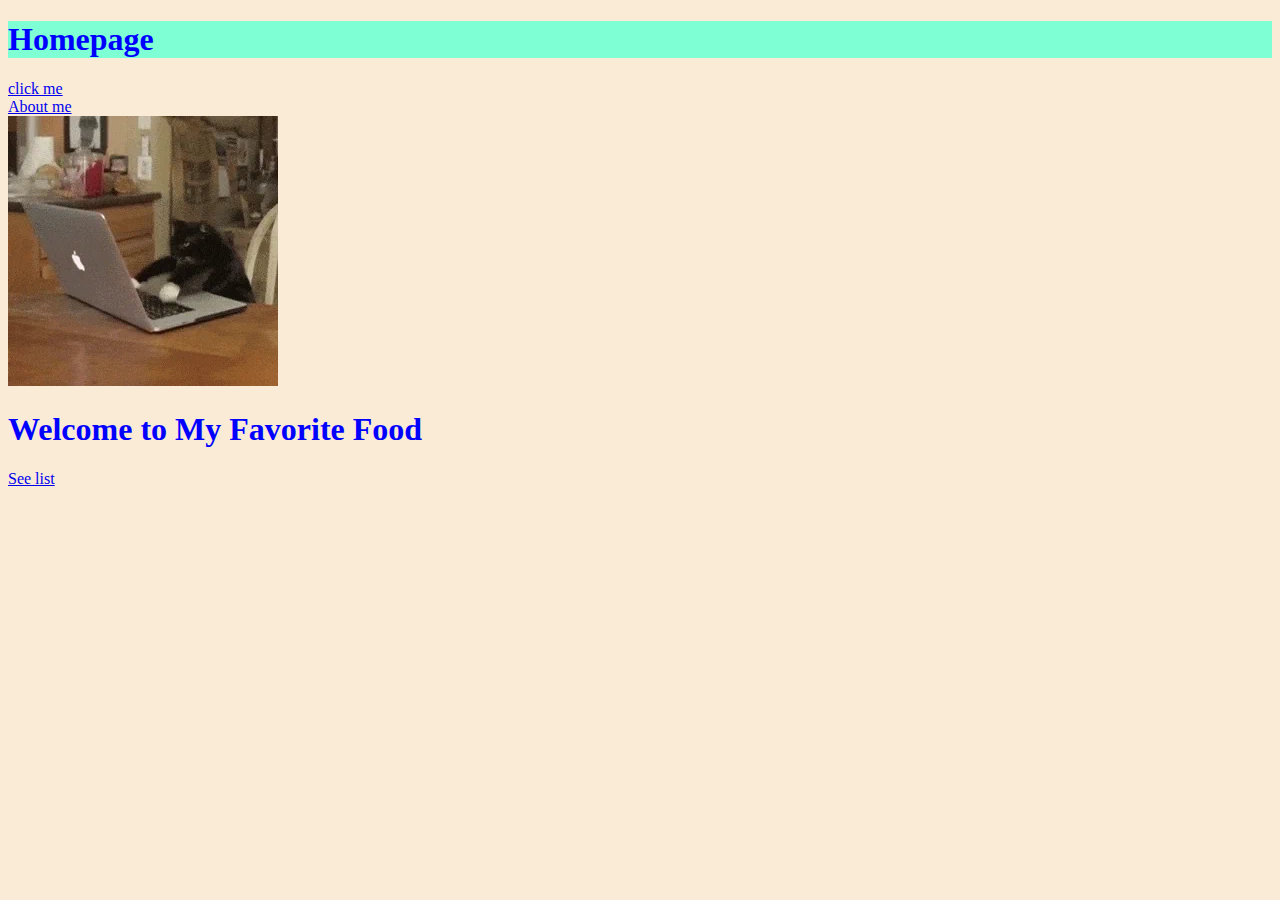
<file: index.html>
<!DOCTYPE html>
<html lang="en">
  <head>
    <meta charset="UTF-8" />
    <meta name="viewport" content="width=device-width, initial-scale=1.0" />
    <title>Links & Images</title>
    <link rel="stylesheet" href="style.css" />
  </head>
  <body>
    <h1 style="background-color: aquamarine">Homepage</h1>
    <a href="https://portfolio-efg4.vercel.app/">click me</a><br />
    <a href="./about.html">About me</a><br />

    <!-- Add image -->
    <img
      src="./links-and-images/images/first-img.jpg"
      alt="A fun image to practice HTML images."
    />

    <h1>Welcome to My Favorite Food</h1>
    <a href="./favourite-food.html">See list</a>
  </body>
</html>
</file>
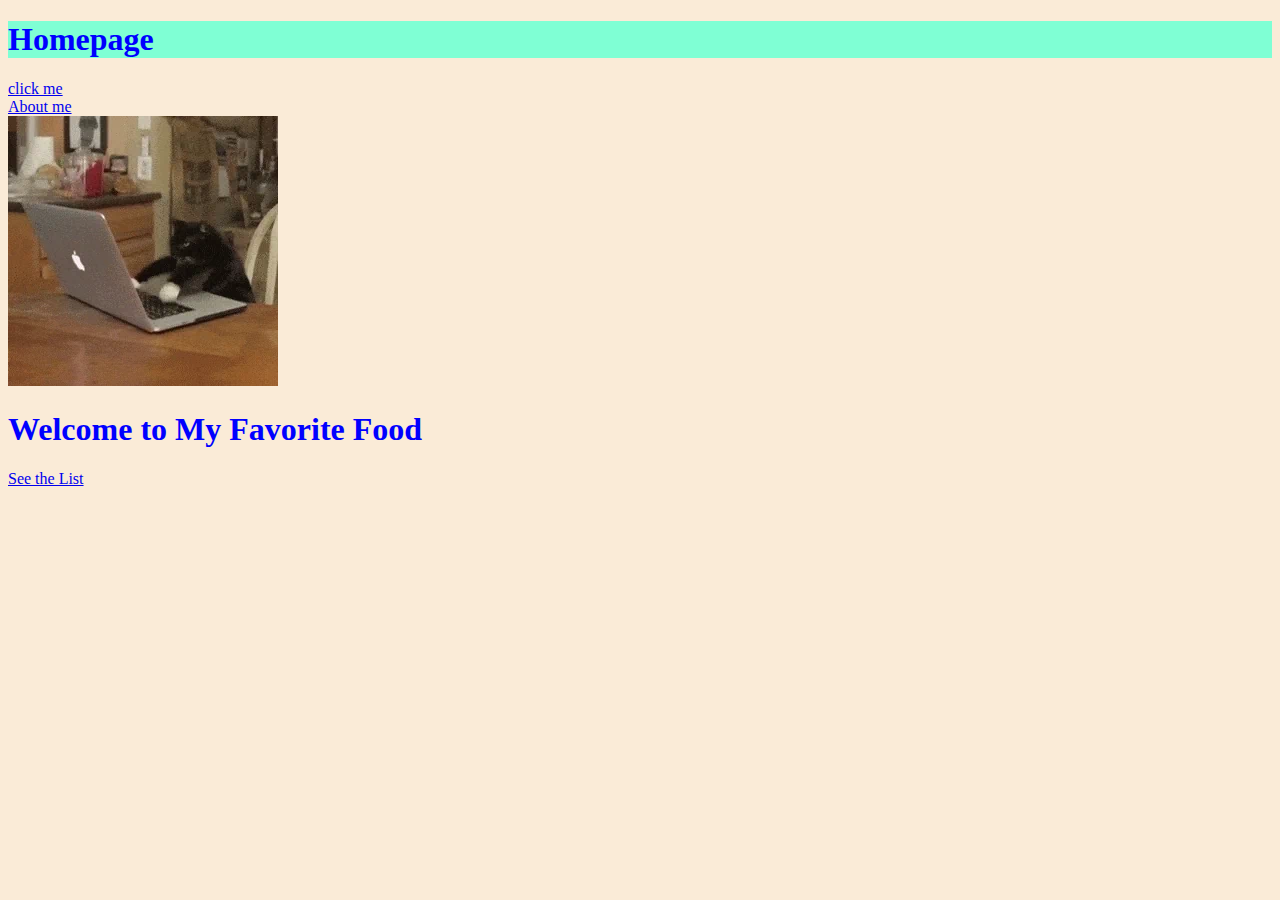
<file: links-and-images/index.html>
<!DOCTYPE html>
<html lang="en">
  <head>
    <meta charset="UTF-8" />
    <meta name="viewport" content="width=device-width, initial-scale=1.0" />
    <title>Links & Images</title>
    <link rel="stylesheet" href="style.css" />
  </head>
  <body>
    <h1 style="background-color: aquamarine">Homepage</h1>
    <a href="https://portfolio-efg4.vercel.app/">click me</a><br />
    <a href="./pages/about.html">About me</a><br />

    <!-- Add image -->
    <img
      src="./images/first-img.jpg"
      alt="A fun image to practice HTML images."
    />

    <h1>Welcome to My Favorite Food</h1>
    <a href="favourite-food/favourite-food.html">See the List</a>
  </body>
</html>
</file>
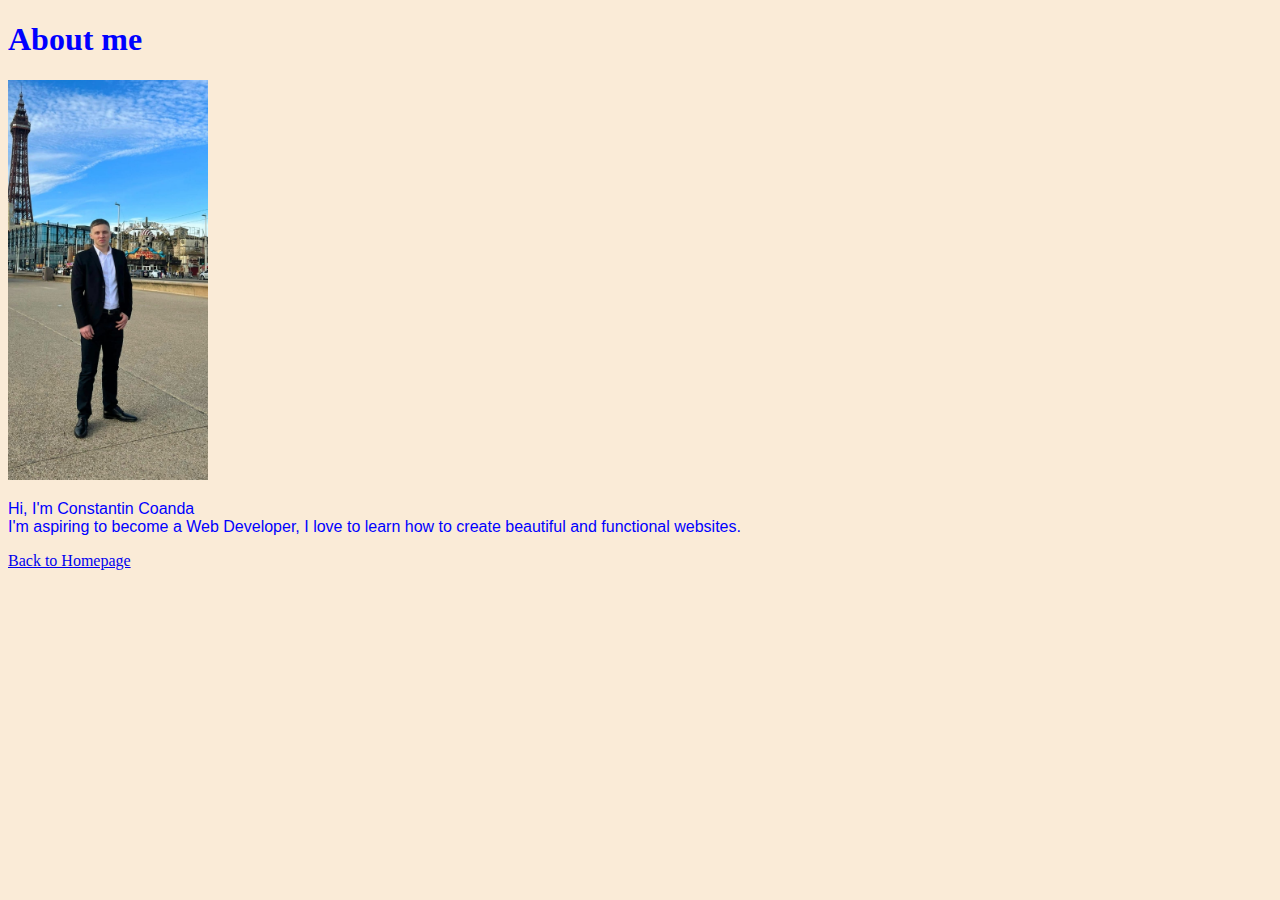
<file: about.html>
<!DOCTYPE html>
<html lang="en">
  <head>
    <meta charset="UTF-8" />
    <title>About Page</title>
    <link rel="stylesheet" href="../style.css" />
  </head>
  <body>
    <h1>About me</h1>
    <img
      src="./links-and-images/images/BLP.jpg"
      alt="me"
      width="200"
      height="400"
    />
    <p>
      Hi, I'm Constantin Coanda<br />
      I'm aspiring to become a Web Developer, I love to learn how to create
      beautiful and functional websites.
    </p>
    <a href="/index.html">Back to Homepage</a>
  </body>
</html>
</file>
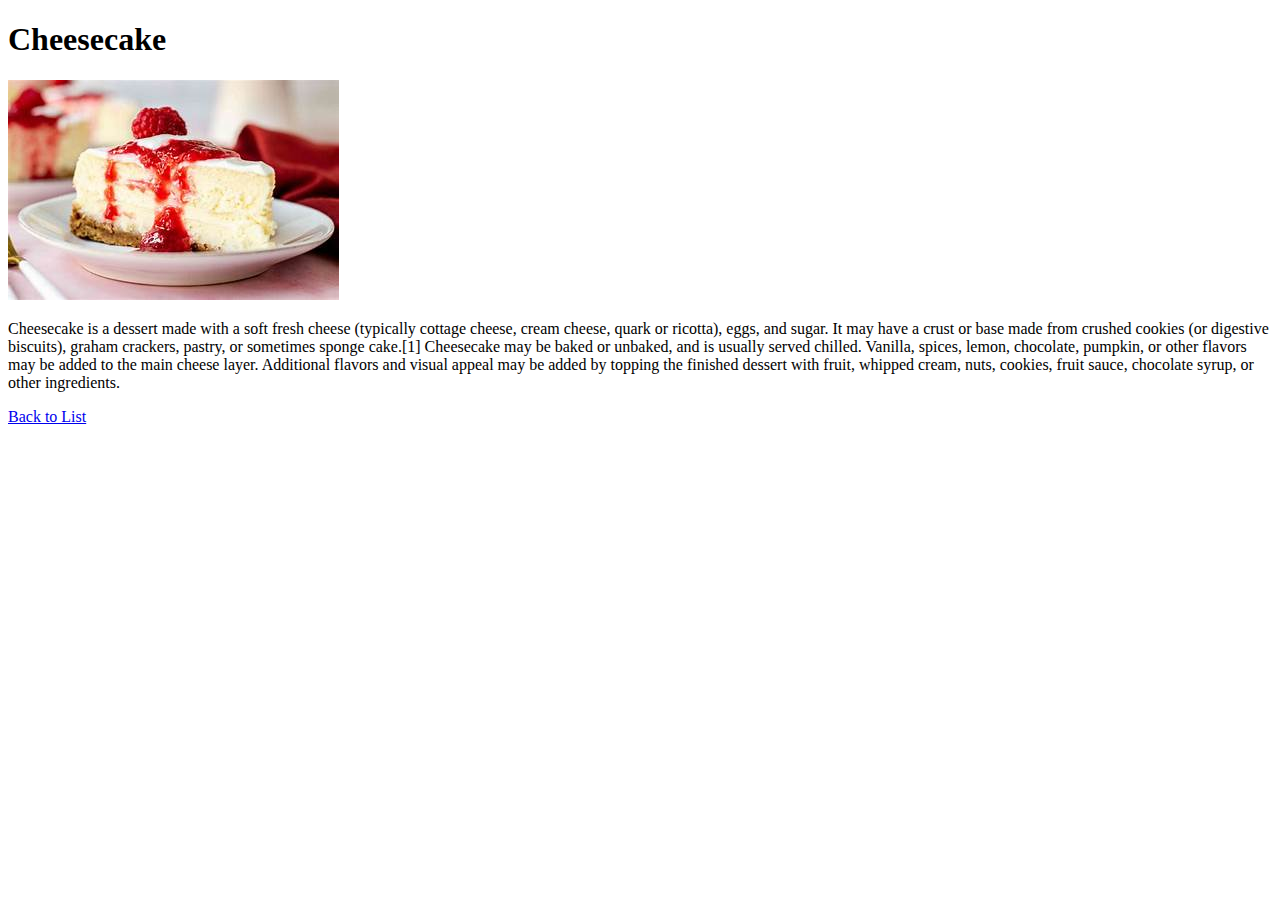
<file: cheese-cake.html>
<!DOCTYPE html>
<html lang="en">
  <head>
    <meta charset="UTF-8" />
    <meta name="viewport" content="width=device-width, initial-scale=1.0" />
    <title>Document</title>
  </head>
  <body>
    <h1>Cheesecake</h1>
    <img
      src=".//links-and-images/favourite-food/images/cheesecake.jpg"
      alt="cheesecake"
    />
    <p>
      Cheesecake is a dessert made with a soft fresh cheese (typically cottage
      cheese, cream cheese, quark or ricotta), eggs, and sugar. It may have a
      crust or base made from crushed cookies (or digestive biscuits), graham
      crackers, pastry, or sometimes sponge cake.[1] Cheesecake may be baked or
      unbaked, and is usually served chilled. Vanilla, spices, lemon, chocolate,
      pumpkin, or other flavors may be added to the main cheese layer.
      Additional flavors and visual appeal may be added by topping the finished
      dessert with fruit, whipped cream, nuts, cookies, fruit sauce, chocolate
      syrup, or other ingredients.
    </p>
    <a href=".//favourite-food.html">Back to List</a>
  </body>
</html>
</file>
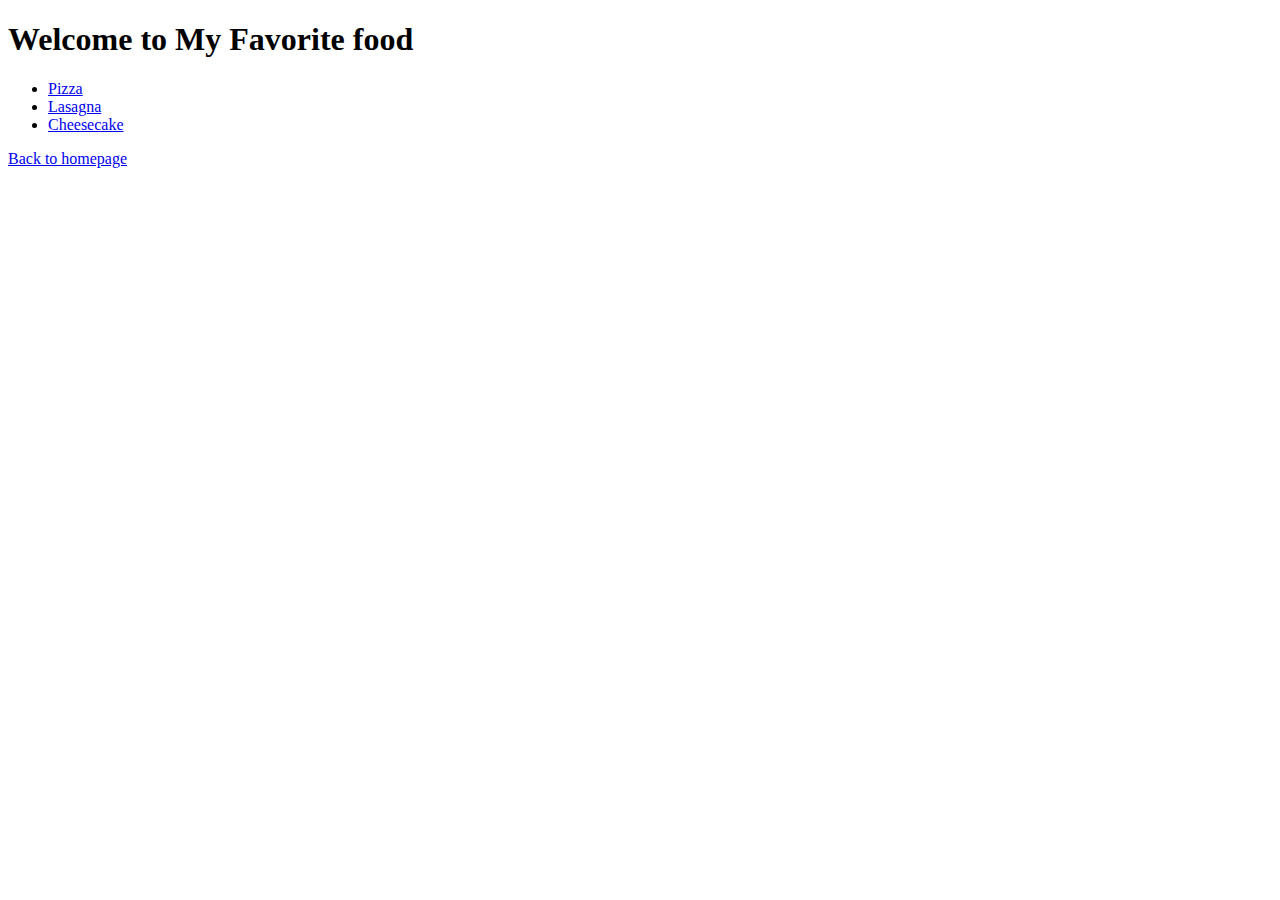
<file: favourite-food.html>
<!DOCTYPE html>
<html lang="en">
  <head>
    <meta charset="UTF-8" />
    <title>My Favorite Food</title>
  </head>
  <body>
    <h1>Welcome to My Favorite food</h1>
    <ul>
      <li>
        <a href="./pizza.html">Pizza</a>
      </li>
      <li>
        <a href="./lasagna.html">Lasagna</a>
      </li>
      <li>
        <a href="./cheese-cake.html">Cheesecake</a>
      </li>
    </ul>
    <a href="./index.html">Back to homepage</a>
  </body>
</html>
</file>
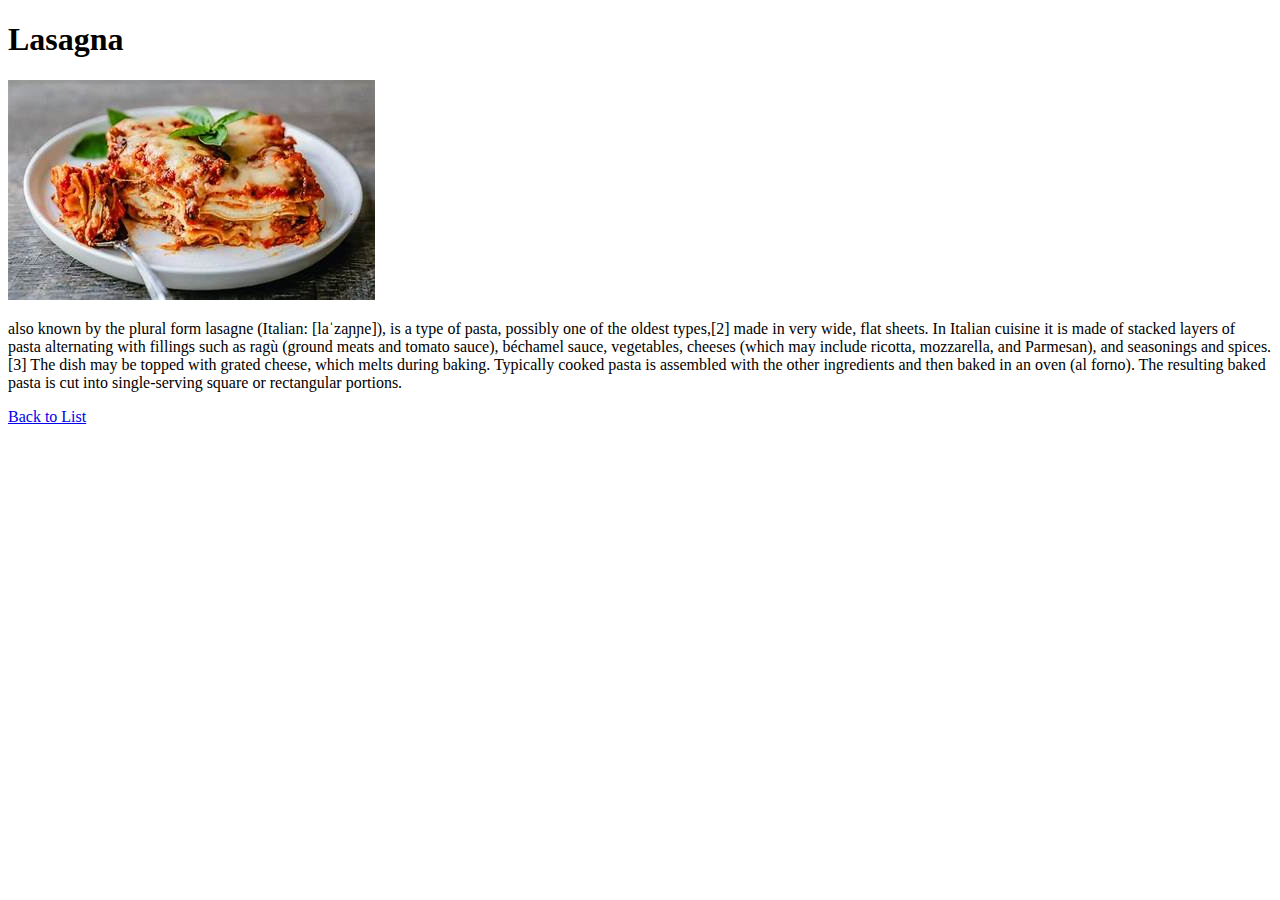
<file: lasagna.html>
<!DOCTYPE html>
<html lang="en">
  <head>
    <meta charset="UTF-8" />
    <meta name="viewport" content="width=device-width, initial-scale=1.0" />
    <title>Document</title>
  </head>
  <body>
    <h1>Lasagna</h1>
    <img
      src="./links-and-images/favourite-food/images/lasagna.jpg"
      alt="lasagna"
    />
    <p>
      also known by the plural form lasagne (Italian: [laˈzaɲɲe]), is a type of
      pasta, possibly one of the oldest types,[2] made in very wide, flat
      sheets. In Italian cuisine it is made of stacked layers of pasta
      alternating with fillings such as ragù (ground meats and tomato sauce),
      béchamel sauce, vegetables, cheeses (which may include ricotta,
      mozzarella, and Parmesan), and seasonings and spices.[3] The dish may be
      topped with grated cheese, which melts during baking. Typically cooked
      pasta is assembled with the other ingredients and then baked in an oven
      (al forno). The resulting baked pasta is cut into single-serving square or
      rectangular portions.
    </p>
    <a href="./favourite-food.html">Back to List</a>
  </body>
</html>
</file>
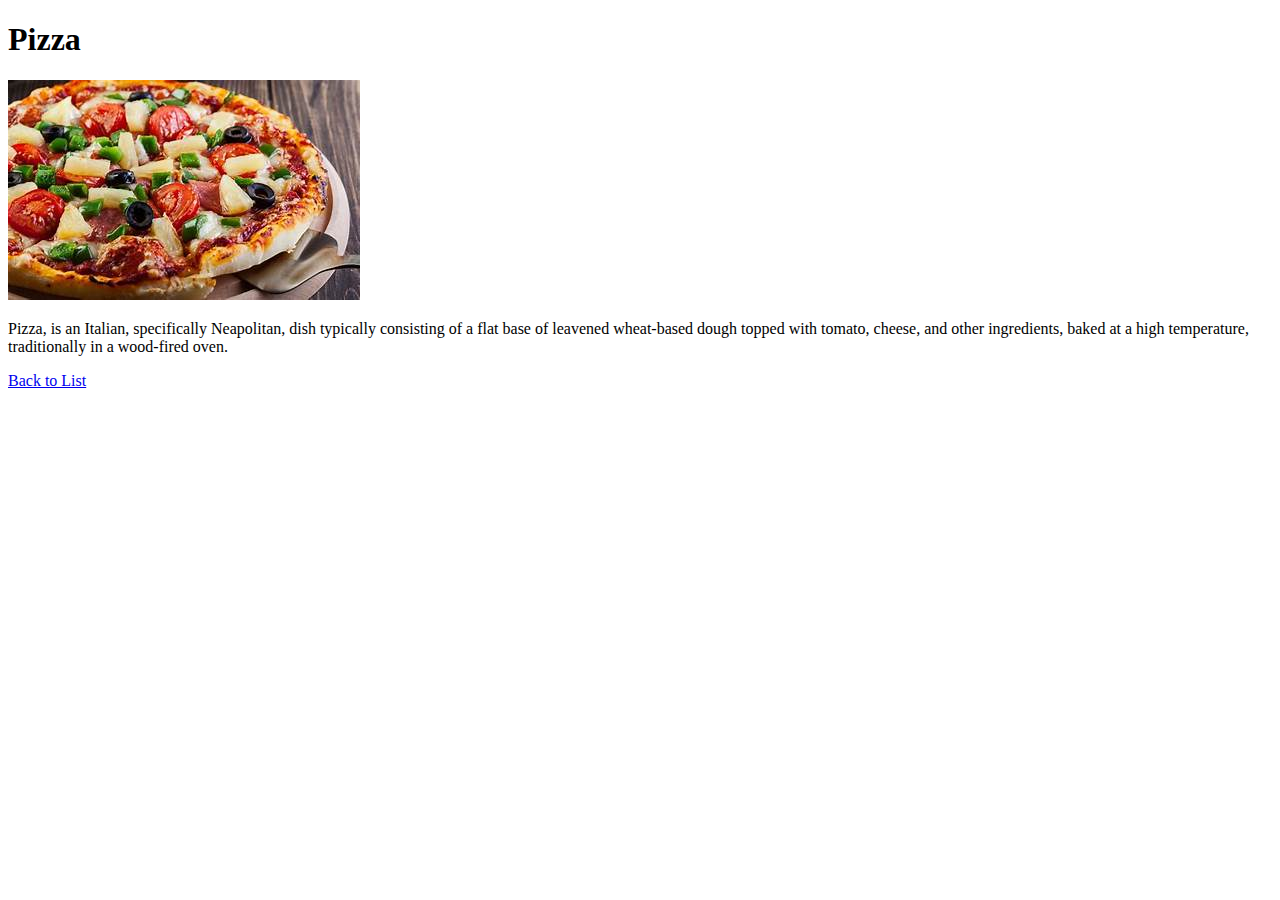
<file: pizza.html>
<!DOCTYPE html>
<html lang="en">
  <head>
    <meta charset="UTF-8" />
    <meta name="viewport" content="width=device-width, initial-scale=1.0" />
    <title>Document</title>
  </head>
  <body>
    <h1>Pizza</h1>
    <img src="./links-and-images/favourite-food/images/pizza.jpg" alt="Pizza" />
    <p>
      Pizza, is an Italian, specifically Neapolitan, dish typically consisting
      of a flat base of leavened wheat-based dough topped with tomato, cheese,
      and other ingredients, baked at a high temperature, traditionally in a
      wood-fired oven.
    </p>
    <a href="./favourite-food.html">Back to List</a>
  </body>
</html>
</file>
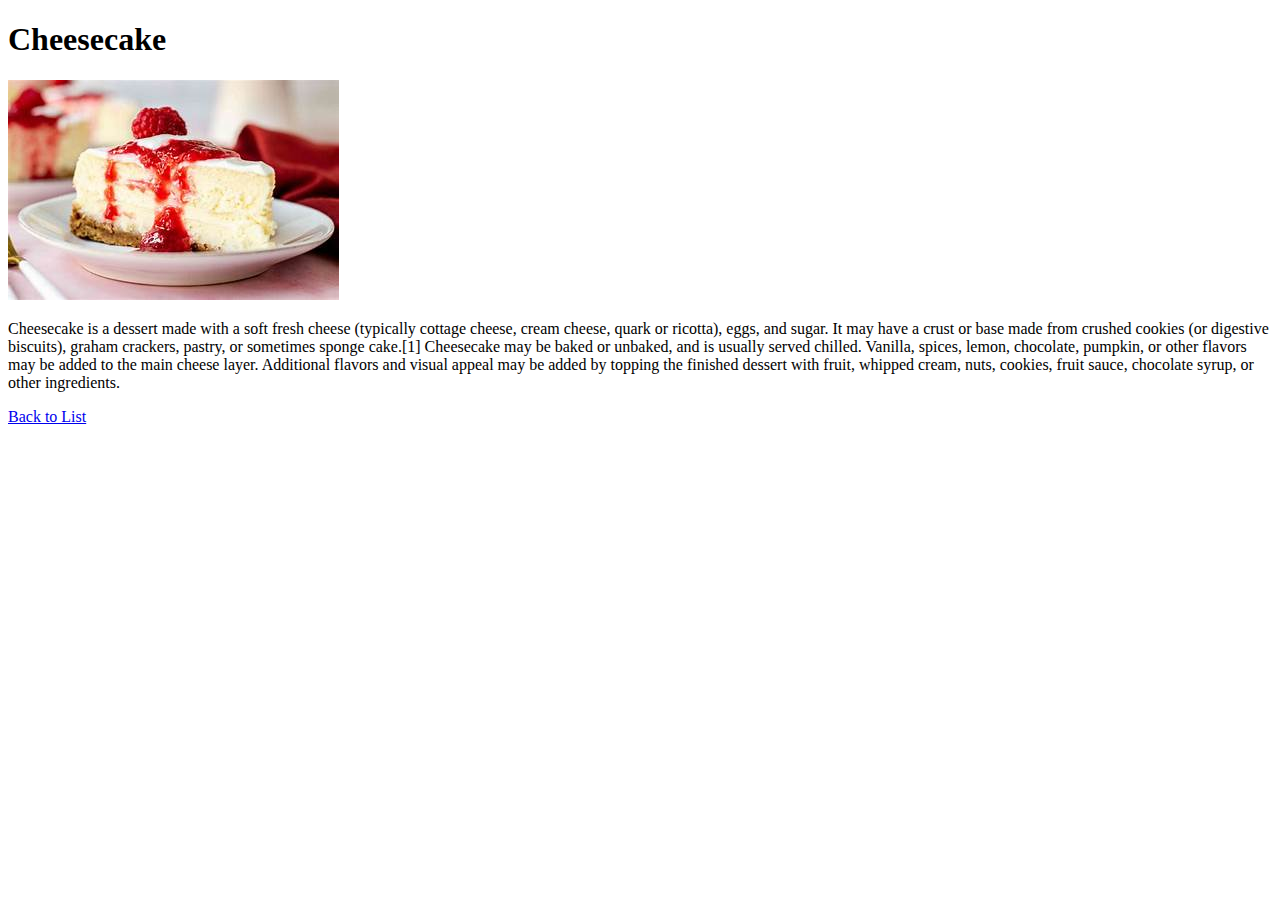
<file: links-and-images/favourite-food/cheese-cake.html>
<!DOCTYPE html>
<html lang="en">
  <head>
    <meta charset="UTF-8" />
    <meta name="viewport" content="width=device-width, initial-scale=1.0" />
    <title>Document</title>
  </head>
  <body>
    <h1>Cheesecake</h1>
    <img src="./images/cheesecake.jpg" alt="cheesecake" />
    <p>
      Cheesecake is a dessert made with a soft fresh cheese (typically cottage
      cheese, cream cheese, quark or ricotta), eggs, and sugar. It may have a
      crust or base made from crushed cookies (or digestive biscuits), graham
      crackers, pastry, or sometimes sponge cake.[1] Cheesecake may be baked or
      unbaked, and is usually served chilled. Vanilla, spices, lemon, chocolate,
      pumpkin, or other flavors may be added to the main cheese layer.
      Additional flavors and visual appeal may be added by topping the finished
      dessert with fruit, whipped cream, nuts, cookies, fruit sauce, chocolate
      syrup, or other ingredients.
    </p>
    <a href="../favourite-food/favourite-food.html">Back to List</a>
  </body>
</html>
</file>
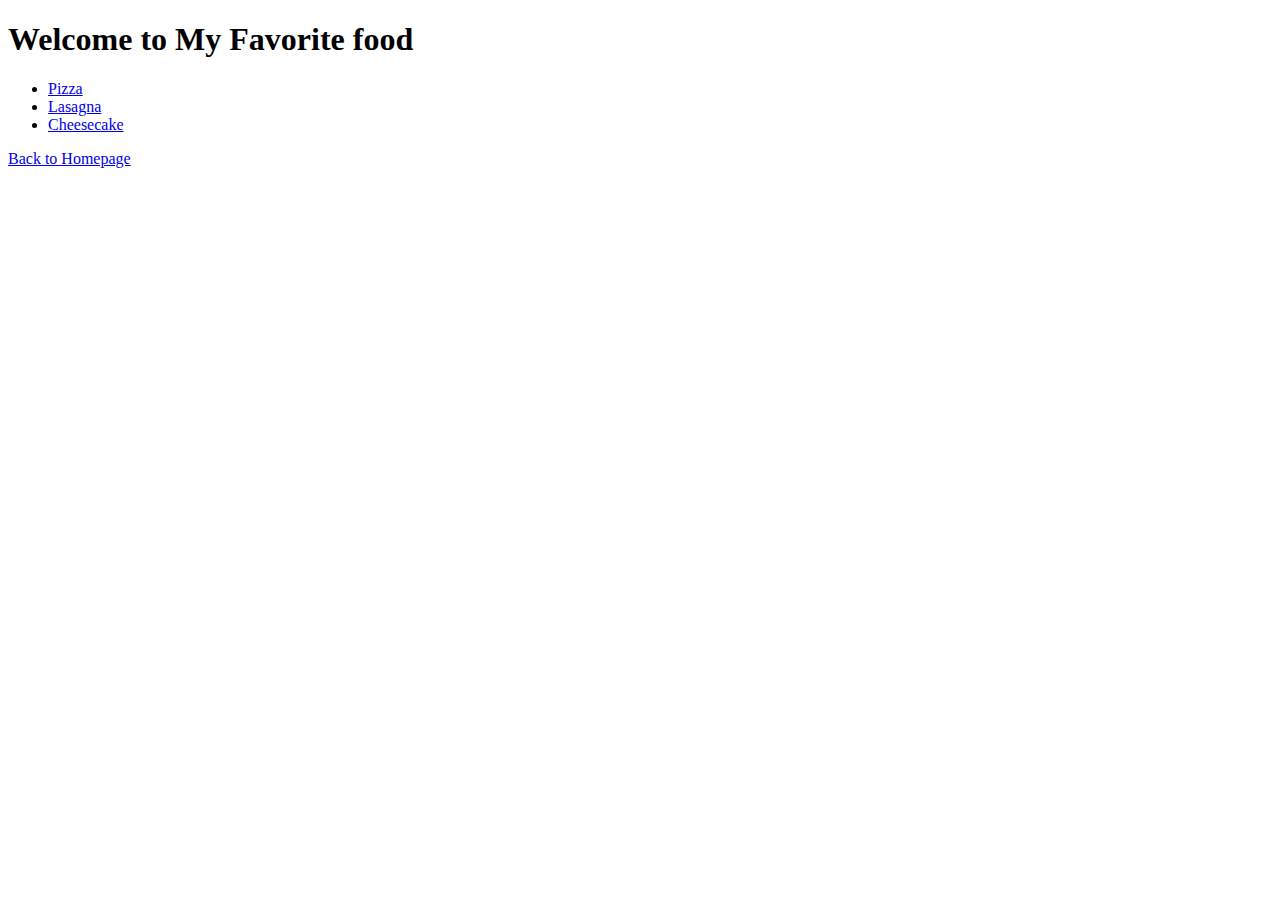
<file: links-and-images/favourite-food/favourite-food.html>
<!DOCTYPE html>
<html lang="en">
  <head>
    <meta charset="UTF-8" />
    <title>My Favorite Food</title>
  </head>
  <body>
    <h1>Welcome to My Favorite food</h1>
    <ul>
      <li><a href="./pizza.html">Pizza</a></li>
      <li><a href="./lasagna.html">Lasagna</a></li>
      <li><a href="./cheese-cake.html">Cheesecake</a></li>
    </ul>
    <a href="../index.html">Back to Homepage</a>
  </body>
</html>
</file>
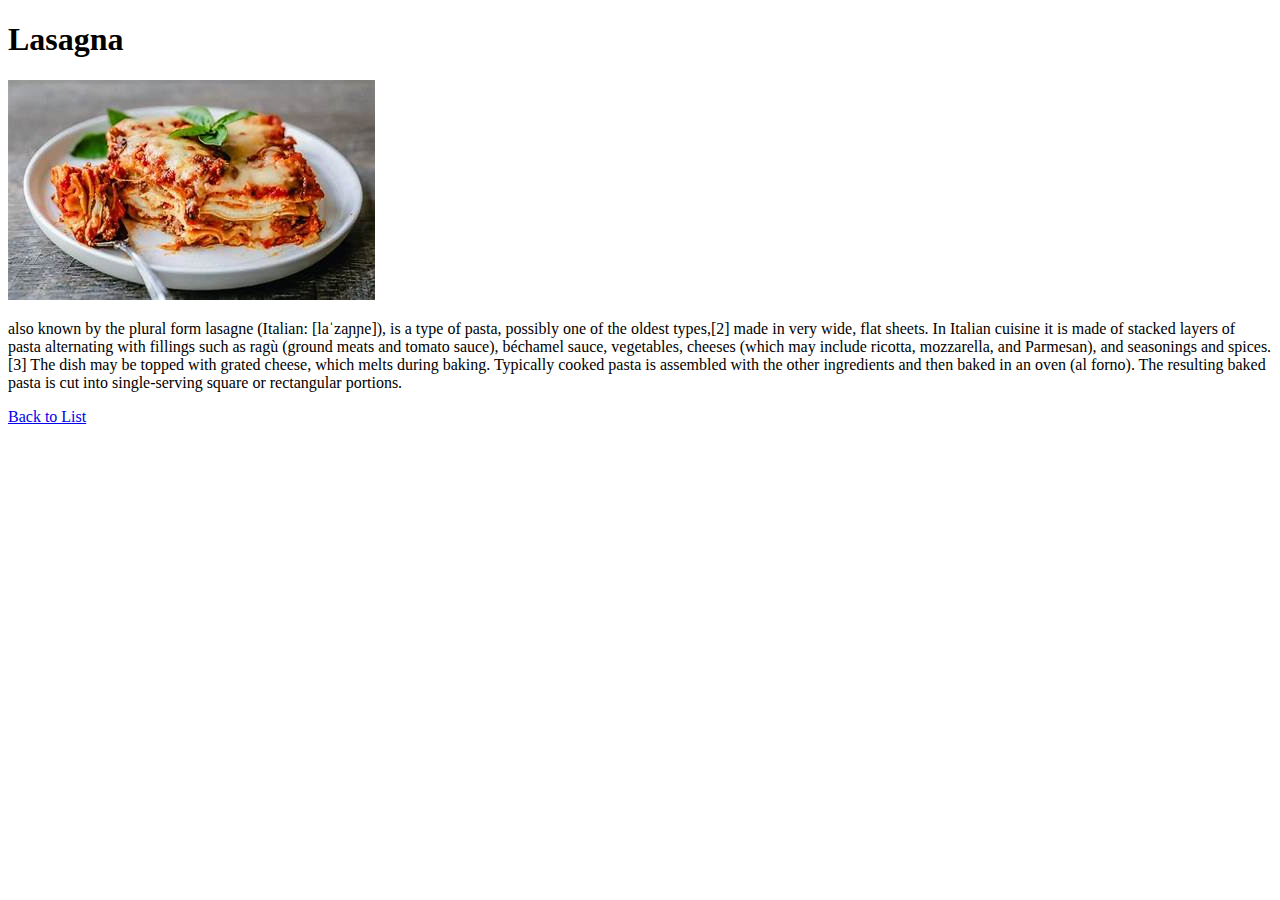
<file: links-and-images/favourite-food/lasagna.html>
<!DOCTYPE html>
<html lang="en">
  <head>
    <meta charset="UTF-8" />
    <meta name="viewport" content="width=device-width, initial-scale=1.0" />
    <title>Document</title>
  </head>
  <body>
    <h1>Lasagna</h1>
    <img src="./images/lasagna.jpg" alt="lasagna" />
    <p>
      also known by the plural form lasagne (Italian: [laˈzaɲɲe]), is a type of
      pasta, possibly one of the oldest types,[2] made in very wide, flat
      sheets. In Italian cuisine it is made of stacked layers of pasta
      alternating with fillings such as ragù (ground meats and tomato sauce),
      béchamel sauce, vegetables, cheeses (which may include ricotta,
      mozzarella, and Parmesan), and seasonings and spices.[3] The dish may be
      topped with grated cheese, which melts during baking. Typically cooked
      pasta is assembled with the other ingredients and then baked in an oven
      (al forno). The resulting baked pasta is cut into single-serving square or
      rectangular portions.
    </p>
    <a href="../favourite-food/favourite-food.html">Back to List</a>
  </body>
</html>
</file>
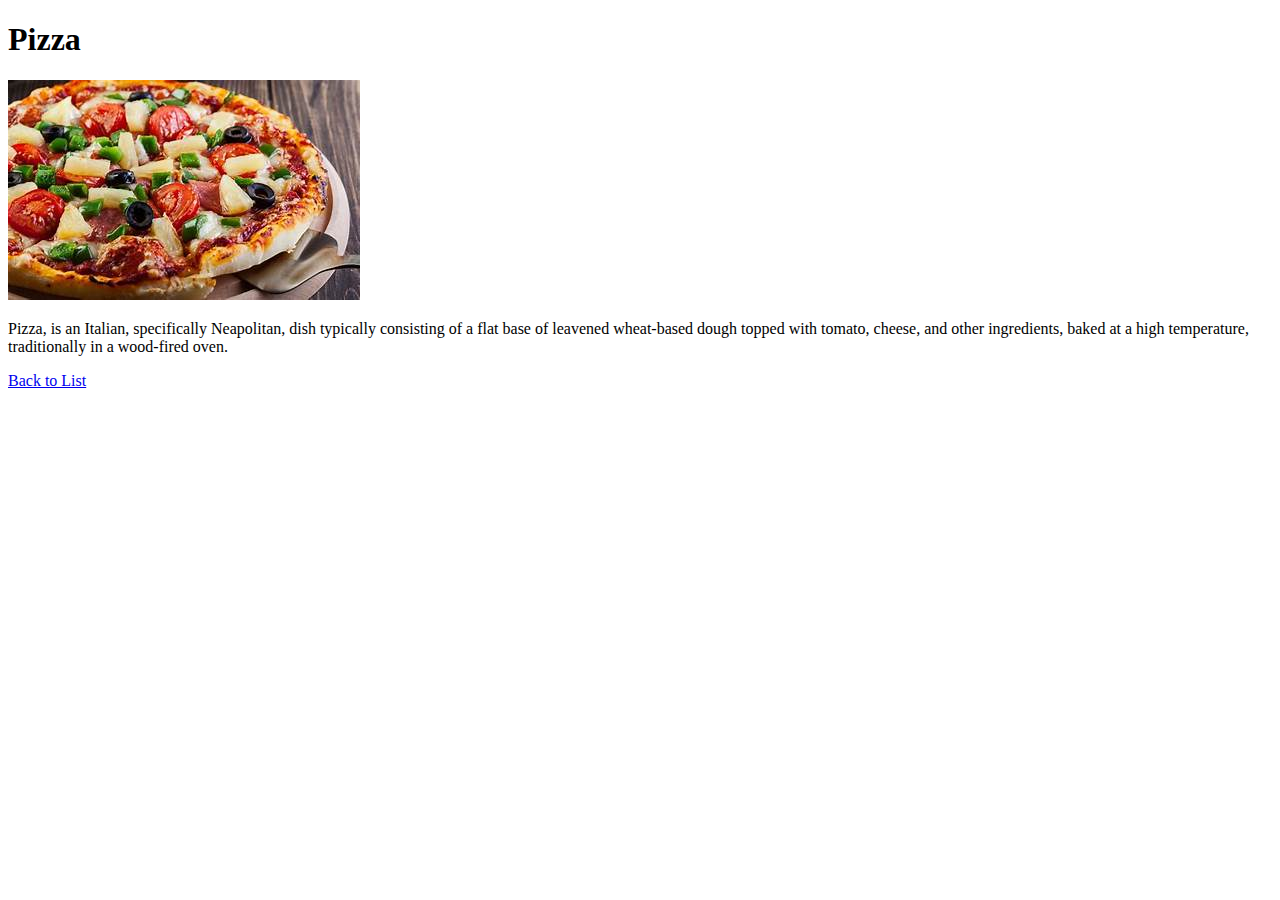
<file: links-and-images/favourite-food/pizza.html>
<!DOCTYPE html>
<html lang="en">
  <head>
    <meta charset="UTF-8" />
    <meta name="viewport" content="width=device-width, initial-scale=1.0" />
    <title>Document</title>
  </head>
  <body>
    <h1>Pizza</h1>
    <img src="./images/pizza.jpg" alt="Pizza" />
    <p>
      Pizza, is an Italian, specifically Neapolitan, dish typically consisting
      of a flat base of leavened wheat-based dough topped with tomato, cheese,
      and other ingredients, baked at a high temperature, traditionally in a
      wood-fired oven.
    </p>
    <a href="../favourite-food/favourite-food.html">Back to List</a>
  </body>
</html>
</file>
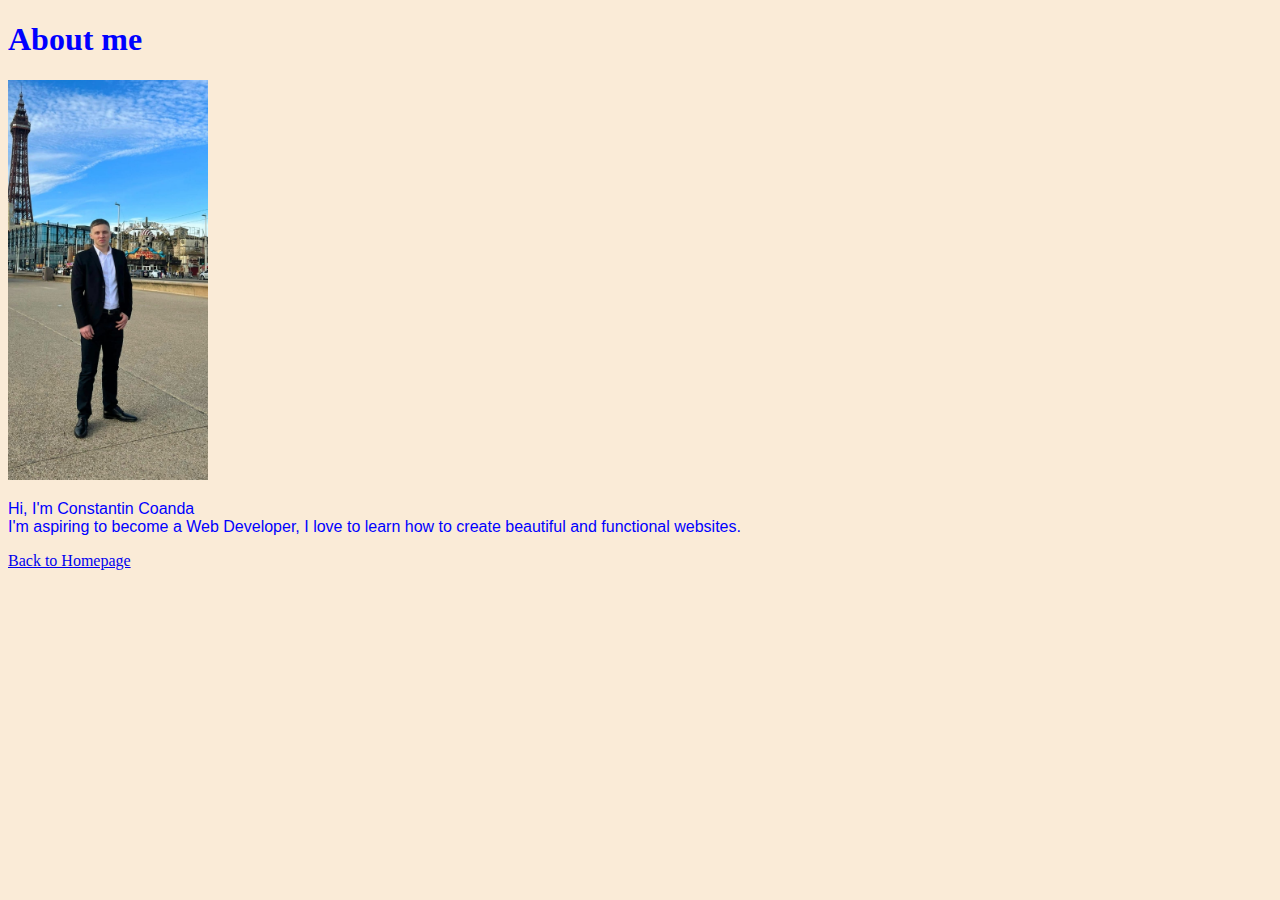
<file: links-and-images/pages/about.html>
<!DOCTYPE html>
<html lang="en">
  <head>
    <meta charset="UTF-8" />
    <title>About Page</title>
    <link rel="stylesheet" href="../style.css" />
  </head>
  <body>
    <h1>About me</h1>
    <img src="../images/BLP.jpg" alt="me" width="200" height="400" />
    <p>
      Hi, I'm Constantin Coanda<br />
      I'm aspiring to become a Web Developer, I love to learn how to create
      beautiful and functional websites.
    </p>
    <a href="../index.html">Back to Homepage</a>
  </body>
</html>
</file>
<file: style.css>
* {
  background-color: antiquewhite;
}

p {
  text-emphasis-color: green;
  font-family: "Franklin Gothic Medium", "Arial Narrow", Arial, sans-serif;
}
body {
  color: blue;
}
</file>
<file: links-and-images/style.css>
* {
  background-color: antiquewhite;
}

p {
  text-emphasis-color: green;
  font-family: "Franklin Gothic Medium", "Arial Narrow", Arial, sans-serif;
}
body {
  color: blue;
}
p {
  border-left: 20px;
}
</file>
